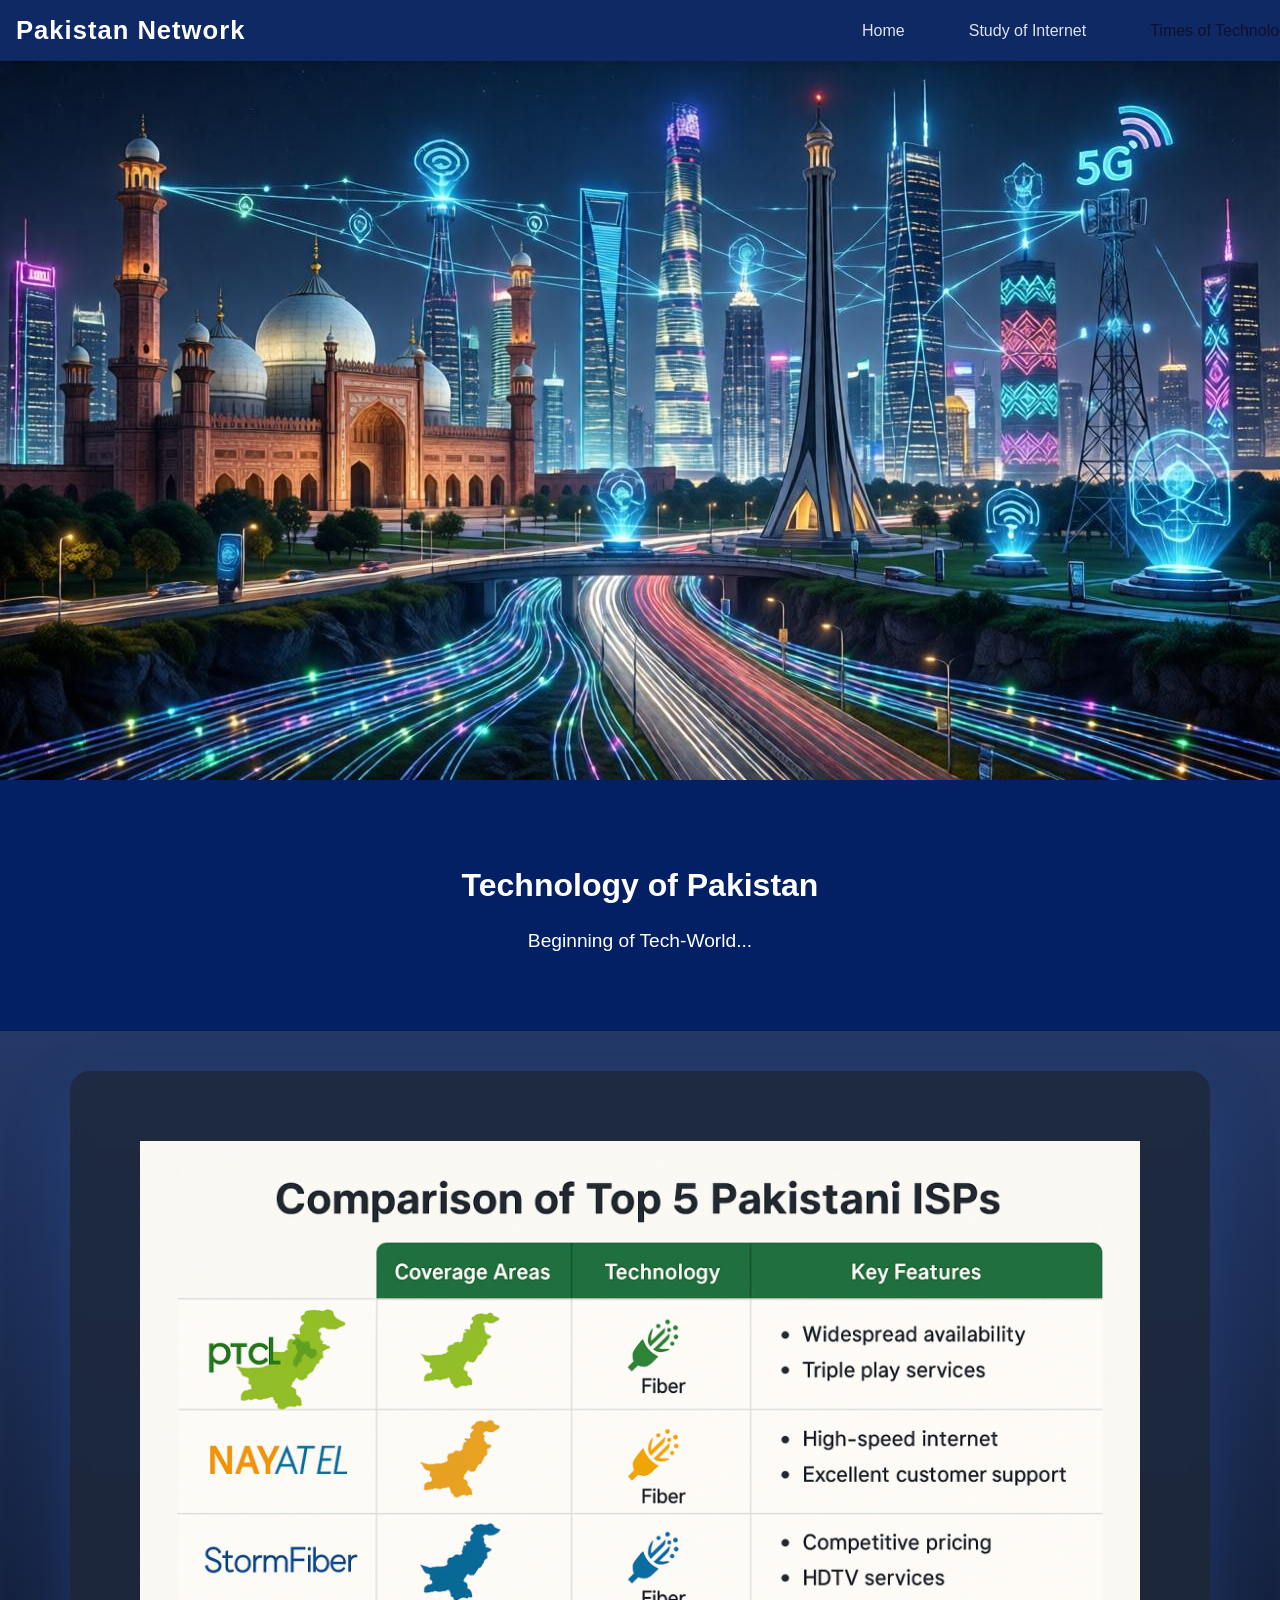
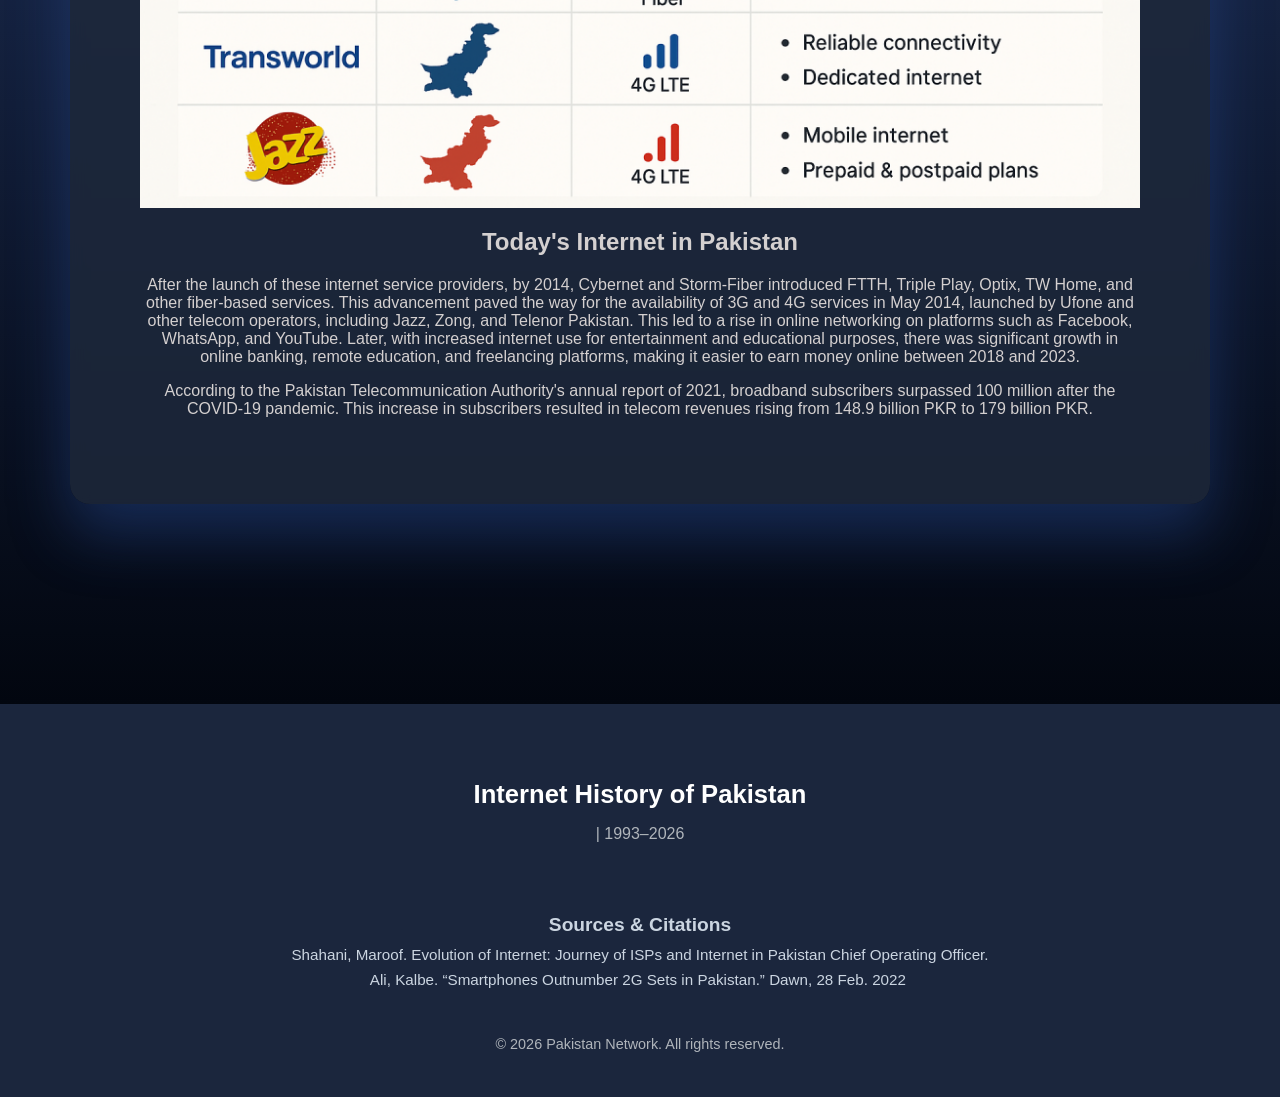
<file: modern.html>
<!doctype html>
<html lang="en">
  <head>
    <meta charset="UTF-8" >
    <meta name="viewport" content="width=device-width, initial-scale=1.0" >
    <title>Internet Timeline - Pakistan</title>

    <!-- Link to CSS -->
    <link rel="stylesheet" href="css/style.css" >
  </head>
  <body>
    <header class="navbar">
      <div class="logo">Pakistan Network</div>
      <nav class="nav-center">
        <ul class="nav-links">
          <li><a href="index.html">Home</a></li>
          <li><a href="stage.html">Study of Internet</a></li>
          <li><a href="modern.html " class="active">Times of Technology</a></li>
        </ul>
      </nav>
    </header>

    <!-- Top Banner -->
    <section class="top-banner">
      <img src="images/modern.jpg" alt="Technology in Pakistan" >
    </section>

    <!-- Heading Block -->
    <section class="page-heading">
      <h1>Technology of Pakistan</h1>
      <p>Beginning of Tech-World...</p>
    </section>
    <!-- Main Content Section -->
    <main id="main-content" class="content-section">
      <div class="container">
        <div class="intro-box">
          <div class="modern-image">
            <img src="images/data.png" alt="today's world" >
          </div>
          <h2>Today's Internet in Pakistan</h2>
          <p>
            After the launch of these internet service providers, by 2014,
            Cybernet and Storm-Fiber introduced FTTH, Triple Play, Optix, TW
            Home, and other fiber-based services. This advancement paved the way
            for the availability of 3G and 4G services in May 2014, launched by
            Ufone and other telecom operators, including Jazz, Zong, and Telenor
            Pakistan. This led to a rise in online networking on platforms such
            as Facebook, WhatsApp, and YouTube. Later, with increased internet
            use for entertainment and educational purposes, there was
            significant growth in online banking, remote education, and
            freelancing platforms, making it easier to earn money online between
            2018 and 2023.
          </p>
          <p>
            According to the Pakistan Telecommunication Authority's annual
            report of 2021, broadband subscribers surpassed 100 million after
            the COVID-19 pandemic. This increase in subscribers resulted in
            telecom revenues rising from 148.9 billion PKR to 179 billion PKR.
          </p>
        </div>
      </div>
    </main>

    <!-- Footer -->
    <footer class="site-footer">
      <div class="footer-container">
        <!-- Left side: Project Info -->
        <div class="footer-left">
          <h3>Internet History of Pakistan</h3>
          <p>| 1993–2026</p>
        </div>

        <!-- Right side: Citations -->
        <div class="footer-right">
          <h4>Sources & Citations</h4>
          <ul class="footer-citations">
            <li>
              <a
                href="https://www.sanog.org/resources/sanog35/SANOG35-Conference-Evolution-of-Internet-Maroof_Shahani.pdf "
                target="_blank"
                rel="noopener"
                >Shahani, Maroof. Evolution of Internet: Journey of ISPs and
                Internet in Pakistan Chief Operating Officer.
              </a>
            </li>
            <li>
              <a href="https://www.dawn.com/news/1677436 "
              target="_blank"
              rel="noopener">Ali, Kalbe. “Smartphones Outnumber 2G Sets in Pakistan.” Dawn, 28 Feb. 2022

‌
            </a>

            </li>
          </ul>
        </div>
      </div>

      <div class="footer-bottom">
        <p>© 2026 Pakistan Network. All rights reserved.</p>
      </div>
    </footer>

    <script src="js/script.js"></script>
  </body>
</html>
</file>
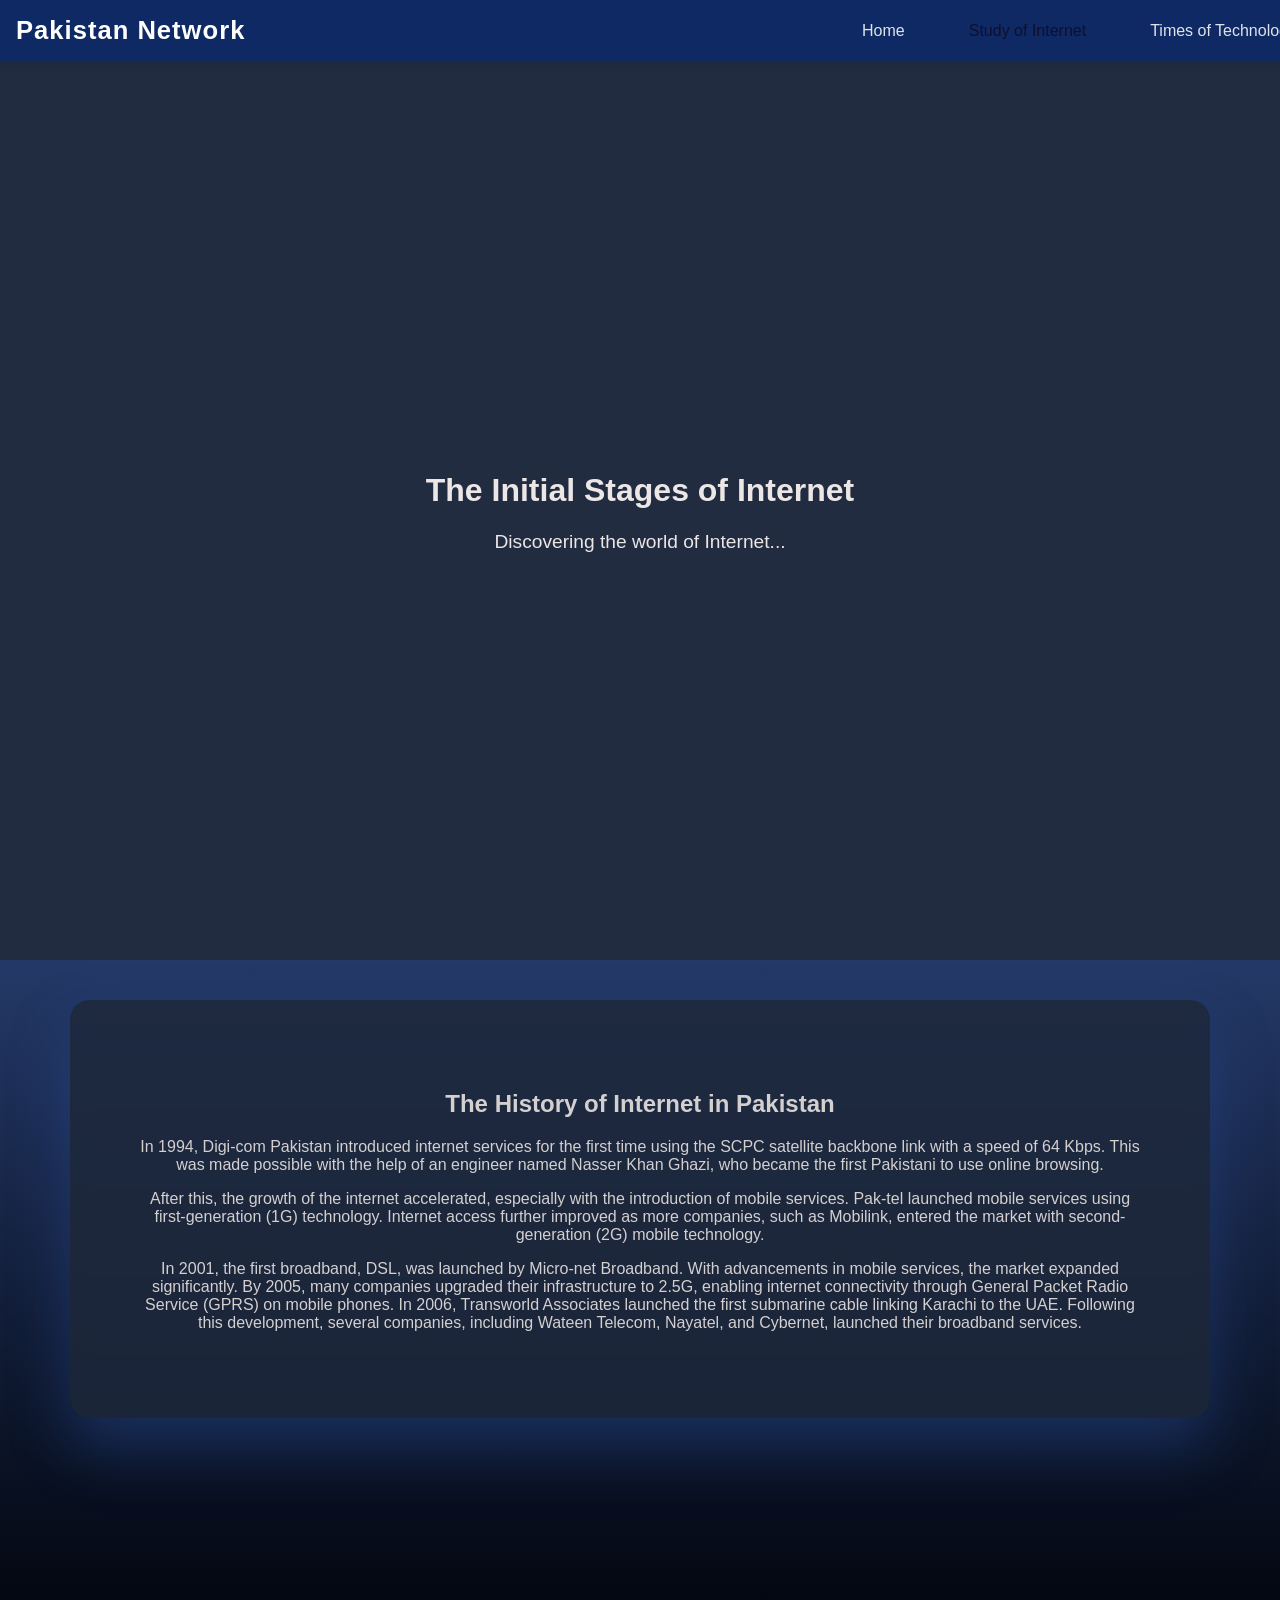
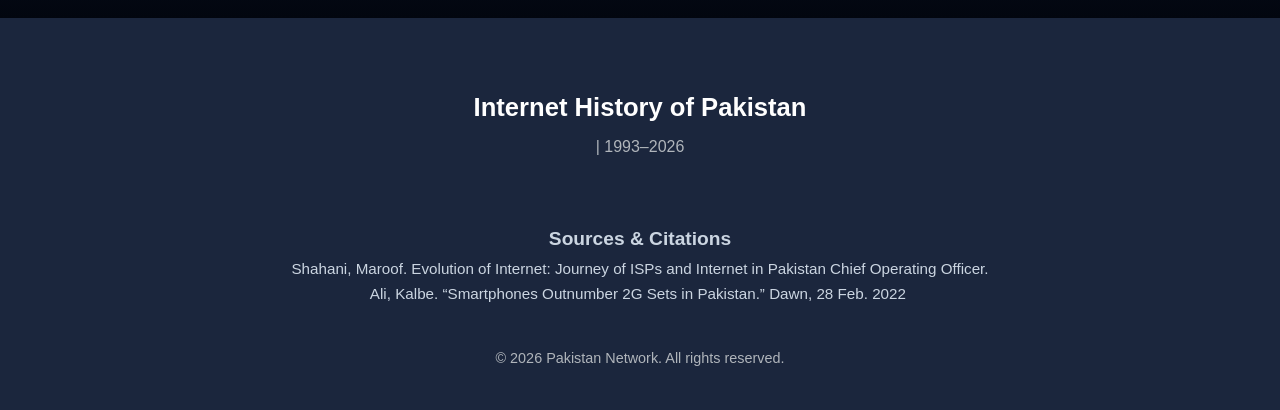
<file: stage.html>
<!doctype html>
<html lang="en">
  <head>
    <meta charset="UTF-8" >
    <meta name="viewport" content="width=device-width, initial-scale=1.0" >
    <title>Study of Internet - Pakistan</title>
    <link rel="stylesheet" href="css/style.css" >
  </head>
  <body>
    <!-- Navigation Bar -->
    <header class="navbar">
      <div class="logo">Pakistan Network</div>
      <nav class="nav-center">
        <ul class="nav-links">
          <li><a href="index.html">Home</a></li>
          <li><a href="stage.html" class="active">Study of Internet</a></li>
          <li><a href="modern.html">Times of Technology</a></li>
        </ul>
      </nav>
    </header>

    <section class="stage-section">
      <div class="stage-video">
        <video autoplay muted loop playsinline>
          <source src="media/video.mp4" type="video/mp4" >
        </video>
      </div>

      <div class="stage-overlay"></div>

      <div class="stage-text">
        <h2>The Initial Stages of Internet</h2>
        <p>Discovering the world of Internet...</p>
      </div>
    </section>
    <!-- Main Content Section -->
    <main id="main-content" class="content-section">
      <div class="container">
        <div class="intro-box">
          <h2>The History of Internet in Pakistan</h2>
          <p>
            In 1994, Digi-com Pakistan introduced internet services for the
            first time using the SCPC satellite backbone link with a speed of 64
            Kbps. This was made possible with the help of an engineer named
            Nasser Khan Ghazi, who became the first Pakistani to use online
            browsing.
          </p>
          <p>
            After this, the growth of the internet accelerated, especially with
            the introduction of mobile services. Pak-tel launched mobile
            services using first-generation (1G) technology. Internet access
            further improved as more companies, such as Mobilink, entered the
            market with second-generation (2G) mobile technology.
          </p>
          <p>
            In 2001, the first broadband, DSL, was launched by Micro-net
            Broadband. With advancements in mobile services, the market expanded
            significantly. By 2005, many companies upgraded their infrastructure
            to 2.5G, enabling internet connectivity through General Packet Radio
            Service (GPRS) on mobile phones. In 2006, Transworld Associates
            launched the first submarine cable linking Karachi to the UAE.
            Following this development, several companies, including Wateen
            Telecom, Nayatel, and Cybernet, launched their broadband services.
          </p>
        </div>
      </div>
    </main>

    <!-- Footer -->
    <footer class="site-footer">
      <div class="footer-container">
        <!-- Left side: Project Info -->
        <div class="footer-left">
          <h3>Internet History of Pakistan</h3>
          <p>| 1993–2026</p>
        </div>

        <!-- Right side: Citations -->
        <div class="footer-right">
          <h4>Sources & Citations</h4>
          <ul class="footer-citations">
            <li>
              <a
                href="https://www.sanog.org/resources/sanog35/SANOG35-Conference-Evolution-of-Internet-Maroof_Shahani.pdf "
                target="_blank"
                rel="noopener"
                >Shahani, Maroof. Evolution of Internet: Journey of ISPs and
                Internet in Pakistan Chief Operating Officer.
              </a>
            </li>
            <li>
              <a href="https://www.dawn.com/news/1677436 "
              target="_blank"
              rel="noopener">Ali, Kalbe. “Smartphones Outnumber 2G Sets in Pakistan.” Dawn, 28 Feb. 2022

‌
            </a>

            </li>
          </ul>
        </div>
      </div>

      <div class="footer-bottom">
        <p>© 2026 Pakistan Network. All rights reserved.</p>
      </div>
    </footer>


    <script src="js/script.js"></script>
  </body>
</html>
</file>
<file: css/style.css>
body {
    margin: 0;
    padding-top: 60px; /* Adjust if navbar height changes */
    font-family: 'Poppins', sans-serif;
    background-color: #042555;
}
/* ===== TOP BANNER ===== */
.top-banner {
    width: 100%;
    height: auto;   /* remove fixed height */
    overflow: visible;   /* remove hidden */
}

.top-banner img {
    width: 100%;
    height: auto;
    display: block;
}
.modern-image img {
    width: 100%;
    max-width: 100%;
    height: auto;
    display: block;
}

/* ===== HEADING BLOCK ===== */
.page-heading {
    text-align: center;
    padding: 60px 20px;
    background: #032064;
    color: white;


}
.page-heading h1 {
    font-size: 2rem;
    text-align: center;
}

.page-heading p {
    font-size: 1.2rem;
}

.container {
    display: flex;
    flex-direction: column;
    gap: 50px;
    align-items: center;
}

/* SAME WIDTH FOR BOTH */
.intro-box {
    width: 100%;
    max-width: 1000px;   /* Same value for both */
}

/* TEXT BOX STYLE */
.intro-box {
    background: white;
    padding: 60px;
    border-radius: 20px;
    box-shadow: 0 25px 50px rgba(49, 26, 26, 0.08);
    margin-top: -80px;   /* makes text slightly overlap image */
}


/* IMAGE STYLE */
.content-image img {
    width: 100%;
    max-width: 100%;
    height: auto;
    display: block;
    border-radius: 20px;
    box-shadow: 0 25px 50px rgba(58, 40, 40, 0.1);
}


.stage-section {
    position: relative;
    height: 100vh;
    width: 100%;
    overflow: hidden;
    display: flex;
    justify-content: center;
    align-items: center;
    text-align: center;
    padding: 0;
}

/* Background Video */
.stage-video {
    position: absolute;
    inset: 0;
    width: 100%;
    height: 100%;
    overflow: hidden;
}

.stage-video video {
    width: 100%;
    height: 100%;
    object-fit: cover;
}

/* Dark Overlay */
.stage-overlay {
    position: absolute;
    inset: 0;
    background: rgba(50, 48, 54, 0.65);
    z-index: 1;
}

/* Text Content */
.stage-text {
    position: relative;
    z-index: 2;
    max-width: 900px;
    padding: 20px;
    color: rgb(236, 230, 230);
}

.stage-text h2 {
    font-size: 2rem;
    margin-bottom: 20px;
}

.stage-text p {
    font-size: 1.2rem;
    line-height: 1.6rem;
}

/* Responsive */
@media (max-width: 900px) {
    .stage-section {
        padding: 80px 20px;
    }

    .stage-text h2 {
        font-size: 2.5rem;
    }

    .stage-text p {
        font-size: 1.2rem;
        line-height: 1.6rem;
    }
}
.content-section {
    position: relative;
    padding: 120px 20px;
    background: linear-gradient(to bottom, #243968, #02060f);
    color: rgb(212, 208, 208);
    font-size:1rem;
}
.container {
    max-width: 3700px;
    margin: 0 auto 80px auto;
}
.intro-box {
    background: rgba(30, 41, 59, 0.85);
    padding: 70px;
    border-radius: 20px;
    box-shadow: 0 30px 60px rgba(46, 84, 167, 0.4);
    text-align: center;
    backdrop-filter: blur(8px);
    transition: 0.3s ease;
}

.intro-box:hover {
    transform: translateY(-8px);
}
.timeline-section {
    background: #031338;
    padding: 120px 20px;
}

.timeline {
    position: relative;
    max-width: 1700px;
    margin: auto;
}

/* Center vertical line */
.timeline::after {
    content: '';
    position: absolute;
    width: 10px;
    background: linear-gradient(to bottom, #1a47b1, #216181);
    top: 0;
    bottom: 0;
    left: 50%;
    transform: translateX(-50%);
}

/* Timeline item */
.timeline-item {
    position: relative;
    width: 50%;
    padding: 40px;
    box-sizing: border-box;
    font-size: 1rem;
}

/* Left side */
.timeline-item:nth-child(odd) {
    left: 0;
    text-align: right;
}

/* Right side */
.timeline-item:nth-child(even) {
    left: 50%;
}

/* Card styling */
.timeline-content {
    background: #828d9c;
    padding: 30px;
    border-radius: 18px;
    box-shadow: 0 20px 40px rgba(0,0,0,0.3);
    transition: all 0.3s ease;
}

.timeline-content:hover {
    transform: translateY(-8px);
}

/* Year */
.timeline-year {
    display: inline-block;
    font-size: 2rem;
    font-weight: bold;
    color: #1e15a1;
    margin-bottom: 10px;
}

/* Title */
.timeline-content h3 {
    color: rgb(7, 15, 80);
    margin: 0 0 10px;
    font-size: 1.4rem;
}

/* Description */
.timeline-content p {
    color: #110766;
    line-height: 1.6;
    margin: 0;
}

/* Circle dot */
.timeline-item::after {
    content: '';
    position: absolute;
    width: 20px;
    height: 20px;
    background: #57c5c0;
    border-radius: 50%;
    top: 50px;
    right: -10px;
    z-index: 1;
}

.timeline-item:nth-child(even)::after {
    left: -10px;
}

/* --- NAVIGATION BAR --- */
.navbar {
    position: fixed;          /* Navbar fixed at top */
    top: 0;
    left: 0;
    width: 100%;
    background-color: rgba(17, 43, 104, 0.85); /* semi-transparent for overlay effect */
    display: flex;
    align-items: center;
    justify-content: space-between; /* Logo left, menu right by default */
    padding: 1rem;
    z-index: 1000;             /* On top of everything */
    box-shadow: 0 4px 6px rgba(0,0,0,0.1);
}

/* Logo */
.logo {
    color: white;
    font-size: 1.6rem;
    font-weight: bold;
    letter-spacing: 1px;
}

/* Center menu links */
.nav-center {
    position: static;       /* Removed absolute positioning */
    transform: none;        /* Reset transform */
}

.nav-links {
    list-style: none;
    font-size: 1rem;
    display: flex;
    gap: 4rem;
    padding: 0;
    margin: 0;
}

.nav-links a {
    color: #dee4eb;
    text-decoration: none;
    font-weight: 500;
    transition: color 0.3s, transform 0.2s;
}

.nav-links a:hover,
.nav-links a.active {
    color: #10102e;
    transform: translateY(-2px);
}

/* Responsive Navbar */
@media screen and (max-width: 768px) {

    .navbar {
        display: flex;
        justify-content: space-between;
        align-items: center;
        padding: 0.8rem 1rem;
    }

    .nav-links {
        gap: 1rem;          /* Smaller spacing for mobile */
        font-size: 0.9rem;  
        flex-wrap: wrap;    /* Prevents overflow */
    }
}

.hero {
    position: relative;
    width: 100%;          /* full viewport height */
    display: flex;
    justify-content: center;
    align-items: center;
    text-align: center;
    overflow: hidden;         /* hide any extra space */
}

.hero-bg {
    width: 100%;
    height: auto;
    object-fit: contain;       /* keeps entire image visible */ 
    display: block;        /* prevents image from stretching past viewport */
}

.hero-overlay {
    position: absolute;
    top: 0;
    left: 0;
    width: 100%;
    height: 100%;
    background: rgba(46, 51, 65, 0.4); /* slightly transparent overlay */
    z-index: 1;
}

.hero-content {
    position: absolute;       /* overlay text */
    top: 50%;
    left: 50%;
    transform: translate(-50%, -50%);
    z-index: 2;
    max-width: 90%;
    color: white;
}

.hero-content h1 {
    font-size: 2.2rem;
    margin-bottom: 1rem;
    line-height: 1.3;
    color:white;
}

.hero-content p {
    font-size: 1.2rem;
    margin-bottom: 2rem;
    color: #e2e8f0;
}

.hero-content .btn-scroll {
    padding: 12px 30px;
    background-color: #2563eb; /* Primary color */
    color: white;
    text-decoration: none;
    border-radius: 6px;
    font-weight: bold;
    transition: all 0.3s ease;
}

.hero-content .btn-scroll:hover {
    background-color: #0b1a4b; /* Primary dark */
    transform: translateY(-3px);
}

/* Fade-in Animation */
@keyframes fadeInDown {
    from { opacity: 0; transform: translateY(-20px); }
    to { opacity: 1; transform: translateY(0); }
}

/* Responsive */
@media screen and (max-width: 768px) {
    .hero-content h1 { font-size: 2.5rem; }
    .hero-content p { font-size: 1.1rem; }
}
@media screen and (max-width: 768px) {

    .timeline::after {
        left: 20px;
    }

    .timeline-item {
        width: 100%;
        padding-left: 70px;
        padding-right: 20px;
        margin-bottom: 50px;
    }

    .timeline-item:nth-child(odd),
    .timeline-item:nth-child(even) {
        left: 0;
        text-align: left;
    }

    .timeline-item::after {
        left: 10px;
    }
}
/* ===== FOOTER ===== */
.site-footer {
    background: #1b263d;  
    color: white;
    padding: 50px 20px 30px;
    font-family: 'Poppins', sans-serif;
    text-align: center;        /* center all text */
}

.footer-container {
    display: flex;
    flex-direction: column;    /* stack project info and citations vertically */
    align-items: center;       /* center horizontally */
    gap: 30px;
    max-width: 1200px;
    height: auto;
    margin: 0 auto;
}

.footer-left h3 {
    font-size: 1.6rem;
    margin-bottom: 10px;
}

.footer-left p {
    font-size: 1rem;
    color: #b0b5bb;
}

.footer-right h4 {
    font-size: 1.2rem;
    margin-bottom: 10px;
    color: #cbd5e1;
}

.footer-citations {
    list-style: none;
    padding: 0;
    margin: 0;
}

.footer-citations li {
    font-size: 0.95rem;
    margin-bottom: 8px;
}

.footer-citations li a {
    color: #cbd5e1;
    text-decoration: none;
    transition: color 0.3s ease;
}

.footer-citations li a:hover {
    color: #d7d7da;
    text-decoration: underline;
}

/* Footer Bottom */
.footer-bottom {
    margin-top: 40px;
    font-size: 0.9rem;
    color: #b0b5bb;
}

/* Responsive Footer (mobile-friendly) */
@media (max-width: 768px) {
    .footer-container {
        flex-direction: column;
        gap: 20px;
    }
}
/* ===== MOBILE OPTIMIZATION ===== */
@media (max-width: 768px) {
    body {
        padding-top: 60px; /* slightly smaller navbar padding */
    }
    .top-banner img {
        height: 100%;
        object-fit: contain;
    }

    /* Page Heading */
    .page-heading {
        padding: 40px 15px;
    }

    .page-heading h1 {
        font-size: 1.8rem;
    }

    .page-heading p {
        font-size: 1rem;
    }

    /* Intro Box */
    .intro-box {
        padding: 30px 15px;
        margin-top: 20px;
        width: 90%;
    }

    

    /* Stage Section */
    .stage-section {
        height: auto; /* allow flexible height */
        padding: 40px 10px;
    }

    .stage-video video {
        height: auto;
    }

    .stage-text h2 {
        font-size: 2rem;
    }

    .stage-text p {
        font-size: 1rem;
        line-height: 1.4rem;
    }

    /* Content Section */
    .content-section {
        padding: 60px 15px;
        font-size: 0.95rem;
    }

    /* Timeline */
    .timeline {
        max-width: 95%;
        padding-left: 0;
        padding-right: 0;
    }

    .timeline-item {
        width: 100%;
        padding-left: 60px;
        padding-right: 20px;
        margin-bottom: 40px;
    }

    .timeline-item:nth-child(odd),
    .timeline-item:nth-child(even) {
        left: 0;
        text-align: left;
    }

    .timeline-item::after {
        left: 10px;
    }

     .hero {
        display: flex;
        flex-direction: column;
        justify-content: center;
        align-items: center;
        height: auto;          /* Let it expand */
        padding: 20px 15px;    /* Add spacing */
        text-align: center;
    }

    .hero-content {
        position: relative;    /* No absolute */
        top: auto;
        left: auto;
        transform: none;
        max-width: 90%;        /* Prevent overflow */
        padding: 0;
    }

    .hero-content h1 {
        font-size: 2rem;
        line-height: 1.2;
        word-wrap: break-word;
    }

    .hero-content p {
        font-size: 1rem;
        line-height: 1.4;
    }
    /* Footer */
    .site-footer {
        padding: 40px 15px 30px;
    }

    .footer-left h3 {
        font-size: 1.4rem;
    }

    .footer-left p,
    .footer-right h4,
    .footer-citations li {
        font-size: 0.9rem;
    }
}
</file>
